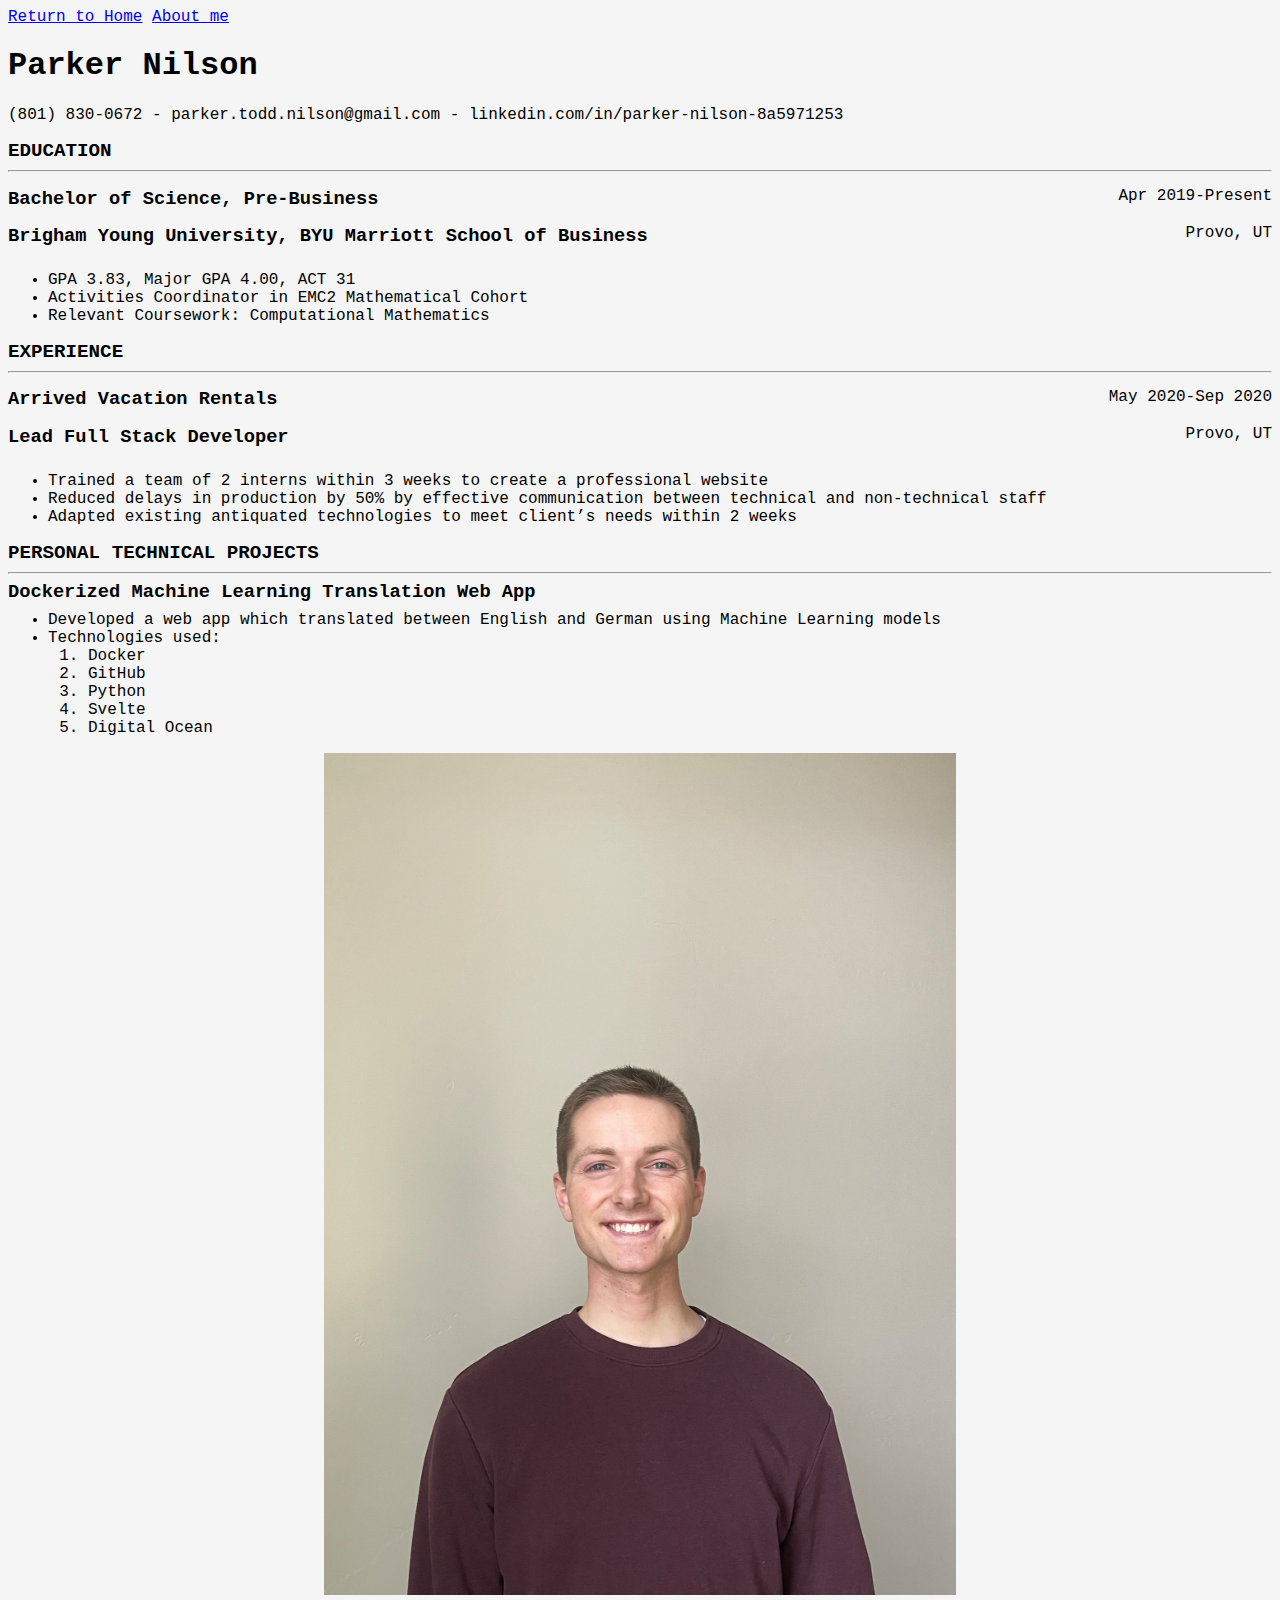
<file: resume.html>
<!DOCTYPE html>
<html lang="en">
<head>
    <meta charset="UTF-8">
    <meta http-equiv="X-UA-Compatible" content="IE=edge">
    <meta name="viewport" content="width=device-width, initial-scale=1.0">
    <link rel="stylesheet" href="./css/my-styles.css" />
    <title>Parker's Resume</title>
</head>
<body>
    <a href="./index.html">Return to Home</a>
    <a href="#info-about-me">About me</a>
    <!-- Title -->
    <h1>Parker Nilson</h1>
    <!-- Contact info -->
    <div>
        <span>(801) 830-0672</span>
        <span>-</span>
        <span>parker.todd.nilson@gmail.com</span>
        <span>-</span>
        <span>linkedin.com/in/parker-nilson-8a5971253</span>
    </div>
    <!-- Education section -->
    <h2 class="section-heading">EDUCATION</h2>
    <hr />
    <!-- columns -->
    <div class="parker-columns section-item">
        <h3>Bachelor of Science, Pre-Business</h3>
        <p>Apr 2019-Present</p>
    </div>
    <div class="parker-columns section-item">
        <h3>Brigham Young University, BYU Marriott School of Business</h3>
        <p>Provo, UT</p>
    </div>
    <ul>
        <li>GPA 3.83, Major GPA 4.00, ACT 31</li>
        <li>Activities Coordinator in EMC2 Mathematical Cohort</li>
        <li>Relevant Coursework: Computational Mathematics</li>
    </ul>
    <!-- Experience Section -->
    <h2 class="section-heading">EXPERIENCE</h2>
    <hr />
    <!-- columns -->
    <div class="parker-columns section-item">
        <h3>Arrived Vacation Rentals</h3>
        <p>May 2020-Sep 2020</p>
    </div>
    <div class="parker-columns section-item">
        <h3>Lead Full Stack Developer</h3>
        <p>Provo, UT</p>
    </div>
    <ul>
        <li>Trained a team of 2 interns within 3 weeks to create a professional website</li>
        <li>Reduced delays in production by 50% by effective communication between technical and non-technical staff</li>
        <li>Adapted existing antiquated technologies to meet client’s needs within 2 weeks</li>
    </ul>
    <!-- Personal technical projects section -->
    <h2 class="section-heading">PERSONAL TECHNICAL PROJECTS</h2>
    <hr />
    <!-- columns -->
    <h3 class="section-item">Dockerized Machine Learning Translation Web App</h3>
    <ul>
        <li>Developed a web app which translated between English and German using Machine Learning models</li>
        <li>Technologies used:</li>
        <ol>
            <li>Docker</li>
            <li>GitHub</li>
            <li>Python</li>
            <li>Svelte</li>
            <li>Digital Ocean</li>
        </ol>
    </ul>

    <!-- Info about me -->
    <div id="info-about-me">
        <img class="center-img" style="width:50%" src="./assets/img/me.JPEG" alt="Parker Nilson" />
    </div>
</body>
</html>
</file>
<file: css/my-styles.css>
.parker-columns {
    display: flex;
    flex-direction: row;
    justify-content: space-between;
}

.center-img {
    display: block;
    margin: auto;
}

.section-heading {
    font-size: larger;
    margin-bottom: 8px;
}

.section-item {
    line-height: 0;
}

a:visited {
    color: #888888;
}

body {
    font-family: 'Courier New', Courier, monospace;
    background-color: whitesmoke;
}
</file>
